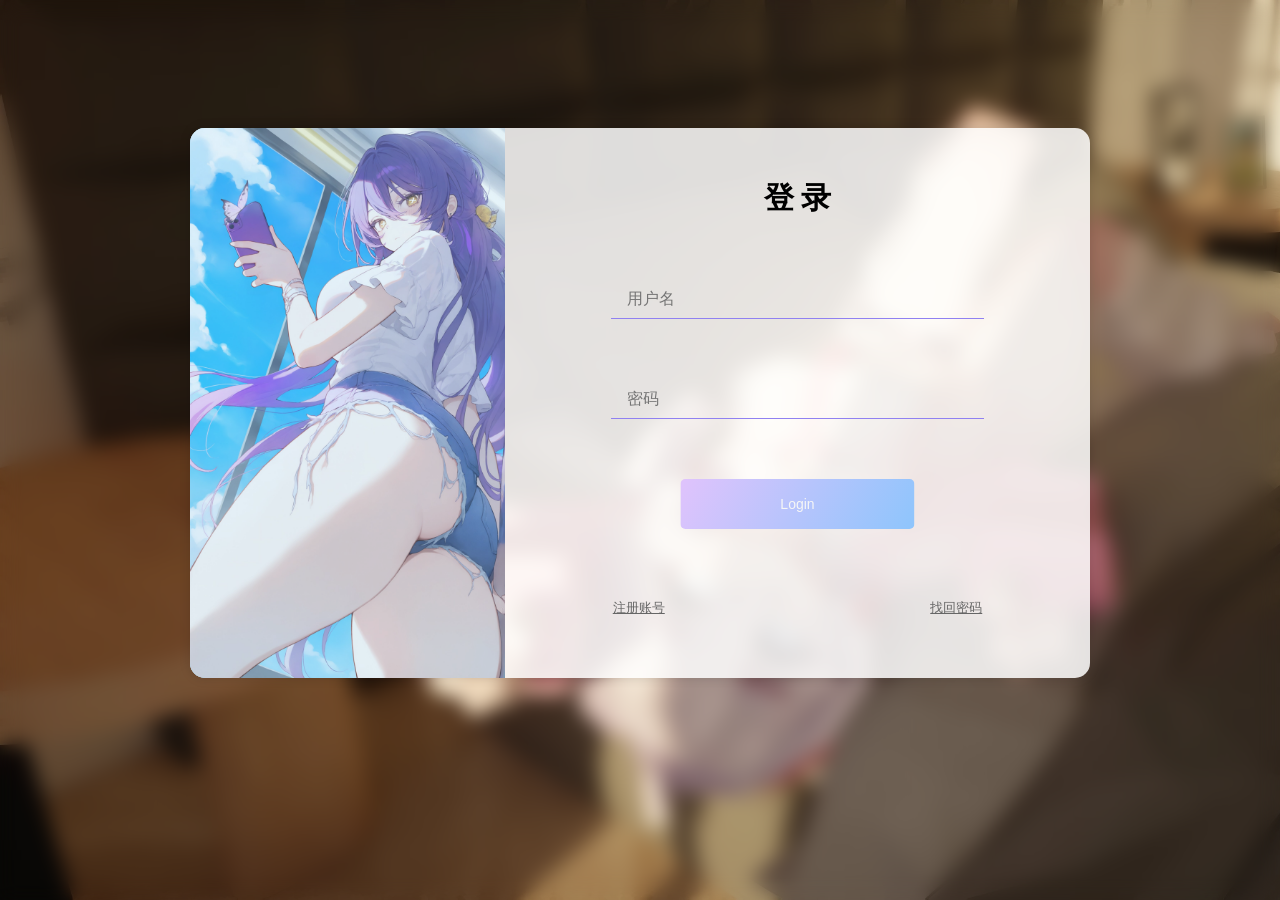
<file: Login/index.html>
<!DOCTYPE html>
<html lang="en">

<head>
    <meta charset="UTF-8">
    <meta name="viewport" content="width=device-width, initial-scale=1.0">
    <link rel="stylesheet" href="./index.css">
    <title>登录界面</title>
</head>

<body>
    <div class="box">
        <div class="left"></div>
        <div class="right">
            <h4>登 录</h4>
            <form action="">
                <input class="acc" type="text" placeholder="用户名">
                <input class="acc" type="password" placeholder="密码">
                <input class="submit" type="submit" value="Login">
            </form>
            <div class="fn">
                <a href="javascript">注册账号</a>
                <a href="javascript">找回密码</a>
            </div>
        </div>
    </div>
</body>

</html>
</file>
<file: Login/index.css>
* {
    margin: 0;
    padding: 0;
    box-sizing: border-box;
}

html {
    font-size: 10px;
    height: 100%;
    background: url(./bg.png) no-repeat;
    background-size: cover;
}

html::before {
    content: "";
    width: 100%;
    height: 100%;
    position: fixed;
    z-index: -1;
    backdrop-filter: blur(1rem);
}

::selection {
    color: #fff;
    background-color: rgb(144, 129, 241);
}

.box {
    display: flex;
    overflow: hidden;
    width: 90rem;
    height: 55rem;
    background-color: rgba(255, 255, 255, 85%);
    border-radius: 1.5rem;
    margin: 10% auto;
    box-shadow: 0 0 1rem 0.2rem rgb(0 0 0 / 10%);
}

.box .left {
    position: relative;
    width: 35%;
    height: 100%;
    background-color: skyblue;
}

.box .left::before {
    content: '';
    position: absolute;
    width: 100%;
    height: 100%;
    background-image: url(./left.png);
    background-size: cover;
    opacity: 80%;
}

.box .right {
    display: flex;
    width: 65%;
    flex-direction: column;
    align-items: center;
}

.box .right h4 {
    color: rgb(red, green, blue);
    font-size: 3rem;
    margin-top: 5rem;
}

.box .right form {
    display: flex;
    flex-wrap: wrap;
    justify-content: center;
}

.box .right form .acc {
    outline: none;
    width: 80%;
    height: 5rem;
    font-size: 1.6rem;
    margin-top: 5rem;
    padding: 1rem 0 0 1.6rem;
    border: none;
    border-bottom: 1px solid rgb(144, 129, 241);
    color: rgb(144, 129, 241);
    background-color: rgba(0, 0, 0, 0);
}

.right form .acc:focus {
    outline: none;
    color: rgb(144 129 241);
    padding: 1rem 0 0 1.6rem;
}

.right .submit {
    width: 60%;
    height: 5rem;
    color: #f6f6f6;
    background-image: linear-gradient(120deg, #e0c3fc 0%, #8ec5fc 100%);
    font-size: 1.4rem;
    border: none;
    border-radius: 0.5rem;
    margin: 6rem 0 0 50%;
    transform: translateX(-50%);
}

.right .submit:hover {
    box-shadow: 0 0 2rem -0.5rem rgb(0 0 0 / 15%);
}

.right .fn {
    display: flex;
    justify-content: space-between;
    margin-top: 1rem;
    width: 70%;
}

.right .fn a {
    font-size: 1.3rem;
    margin-top: 5rem;
    padding: 1rem 2rem;
    color: #666;
}

.right .fn a:hover {
    color: rgb(144, 129, 241);
}
</file>
